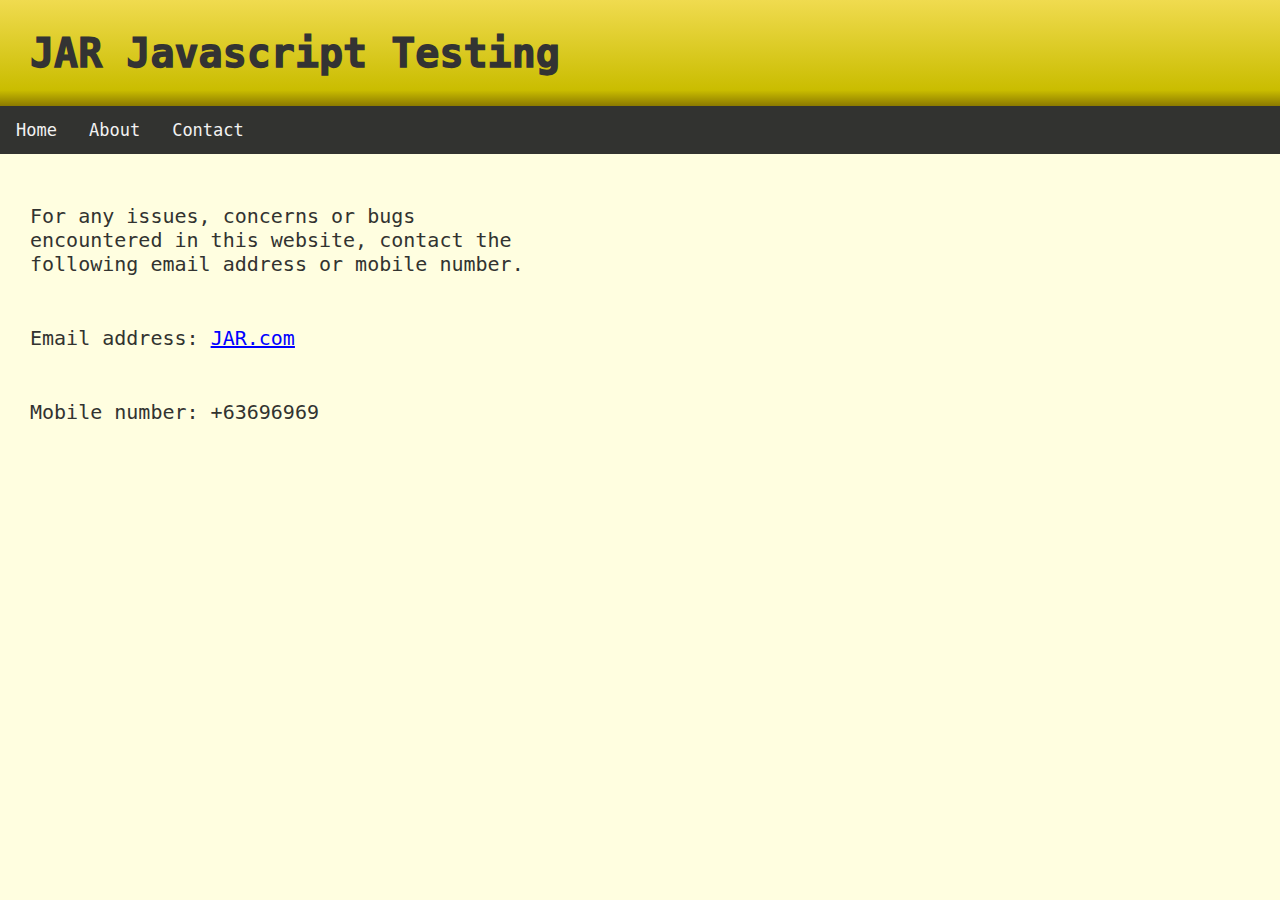
<file: contact.html>
<!DOCTYPE html>
<html lang="en-us">
    <head>
        <title>Testing</title>
        <link rel="icon" type="image/x-icon" href="images/JavaScript-logo.png">
        <link rel="stylesheet" href="JAR-CSS.css" />
        <meta charset="utf-8"/>
        <meta name="description" content="Web dev testing site"/>
        <meta name="keywords" content="HTML, CSS, JavaScript"/>
        <meta name="author" content="JAR">
        <meta name="viewport" content="width=device-width, initial-scale=1.0"/>
        <base href="index.html" target="_top"/>
    </head>
    <body>
         <h1 id="header"><a href="index.html">JAR Javascript Testing </a></h1>
        <nav id="navbar">
            <a href="index.html">Home</a>
            <a href="about.html">About</a>
            <a href="contact.html">Contact</a>
        </nav>
        <p id="contact_info" class="body_text"> 
            For any issues, concerns or bugs encountered in this website, contact the following email address or mobile number.
        </p>
        <p id="contact_email" class="body_text"> 
            Email address: <span id="email" class="links copy" title="Click to copy"><ins>JAR.com</ins></span>
        </p>
        <p id="contact_number" class="body_text"> 
            Mobile number: +63696969
        </p>
        <script src="JARscript.js">
        </script>
    </body>
</html>
</file>
<file: JAR-CSS.css>
html {font-family:monospace;color:#323330;}

body {
    background:#fffee0;
    font-size:20px;
    margin: 0px;
}

#header {
    width:inherit;
    background-image: linear-gradient(0deg, #8b7a00 0%, #cabd00 15%,#F0DB4F 100%);
    position:sticky;
    margin:inherit;
    color:#333333;
    padding: 30px;
}

#header a {
    text-decoration: none;
    color:inherit;
    font-size: 40px;
    font-weight: 1000;
}

#navbar {
    background-color: #323330;
    overflow: hidden;
    position:inherit;
    top: 107px;
    width: 100%;
}

#navbar a {
    float: left;
    display: block;
    color: #f2f2f2;
    text-align: center;
    padding: 14px 16px;
    text-decoration: none;
    font-size: 17px;
}

#navbar a:hover {background-color: #fffee0;color: black;}

.body_text {
    padding-top: 30px;
    padding-left: 30px;
    padding-right: 30px;
}

button {font-family: monospace;}

#img_profile {
    width:150px;
    float:left;
    border-radius:50%;
    padding:30px;
}

#about {width:80%;text-align: left;}

.links {color:blue}

#contact_info {width:40%;}
</file>
